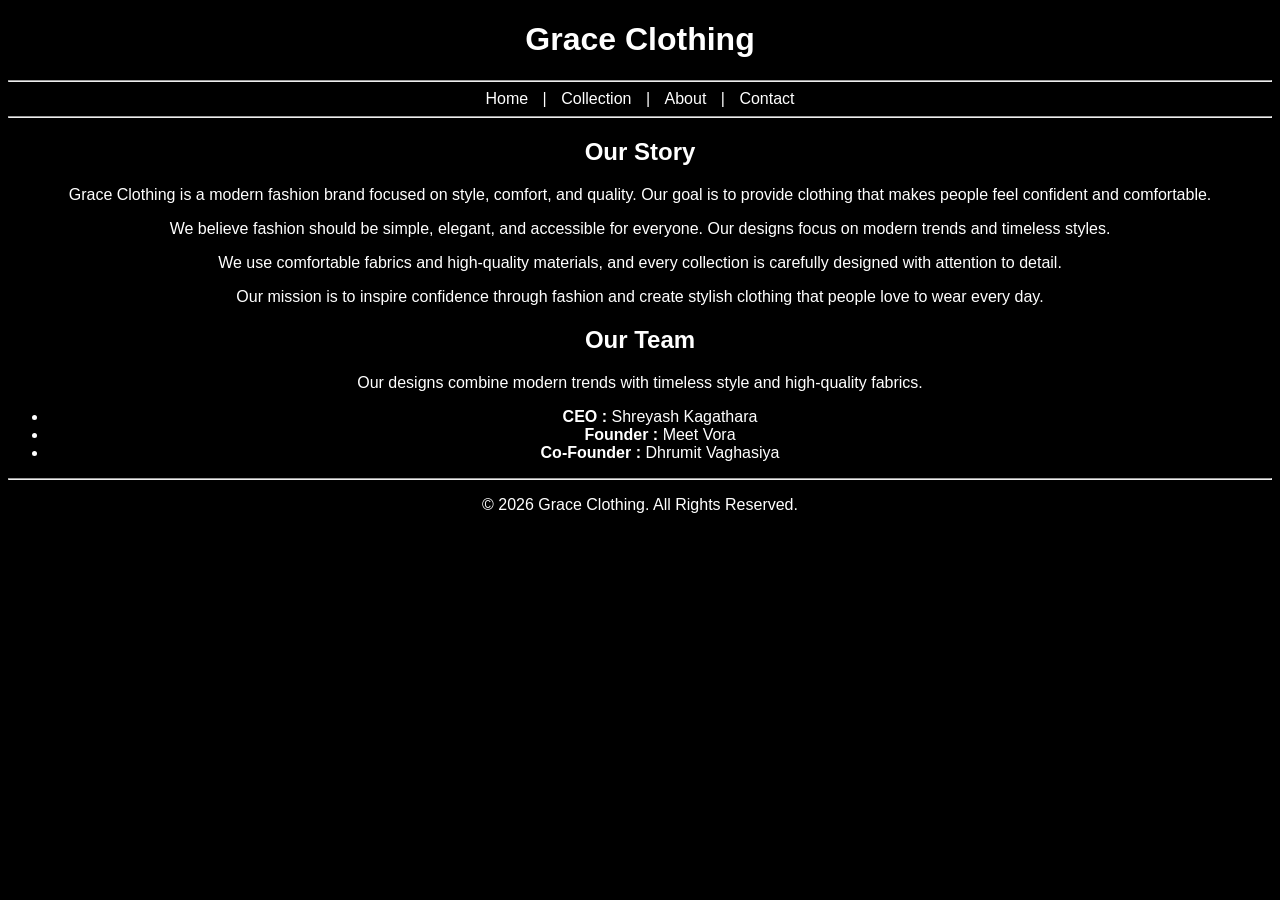
<file: about.html>
<!DOCTYPE html>
<html lang="en">
<head>
    <meta charset="UTF-8">
    <meta name="viewport" content="width=device-width, initial-scale=1.0">
    <title>About Grace</title>
    <link rel="stylesheet" href="about.css">
</head>

<body>

<header>
    <h1>Grace Clothing</h1>
    <hr>

    <nav>
        <a href="index.html">Home</a> |
        <a href="collection.html">Collection</a> |
        <a href="about.html">About</a> |
        <a href="contact.html">Contact</a>
    </nav>

    <hr>
</header>

<section>
    <h2>Our Story</h2>

    <p>
        Grace Clothing is a modern fashion brand focused on style, comfort, and quality.
        Our goal is to provide clothing that makes people feel confident and comfortable.
    </p>

    <p>
        We believe fashion should be simple, elegant, and accessible for everyone.
        Our designs focus on modern trends and timeless styles.
    </p>

    <p>
        We use comfortable fabrics and high-quality materials, and every collection
        is carefully designed with attention to detail.
    </p>

    <p>
        Our mission is to inspire confidence through fashion and create stylish
        clothing that people love to wear every day.
    </p>
</section>

<section>
    <h2>Our Team</h2>

    <p>Our designs combine modern trends with timeless style and high-quality fabrics.</p>

    <ul>
        <li><strong>CEO :</strong> Shreyash Kagathara</li>
        <li><strong>Founder :</strong> Meet Vora</li>
        <li><strong>Co-Founder :</strong> Dhrumit Vaghasiya</li>
    </ul>
</section>

<footer>
    <hr>
    <p>© 2026 Grace Clothing. All Rights Reserved.</p>
</footer>

</body>
</html>
</file>
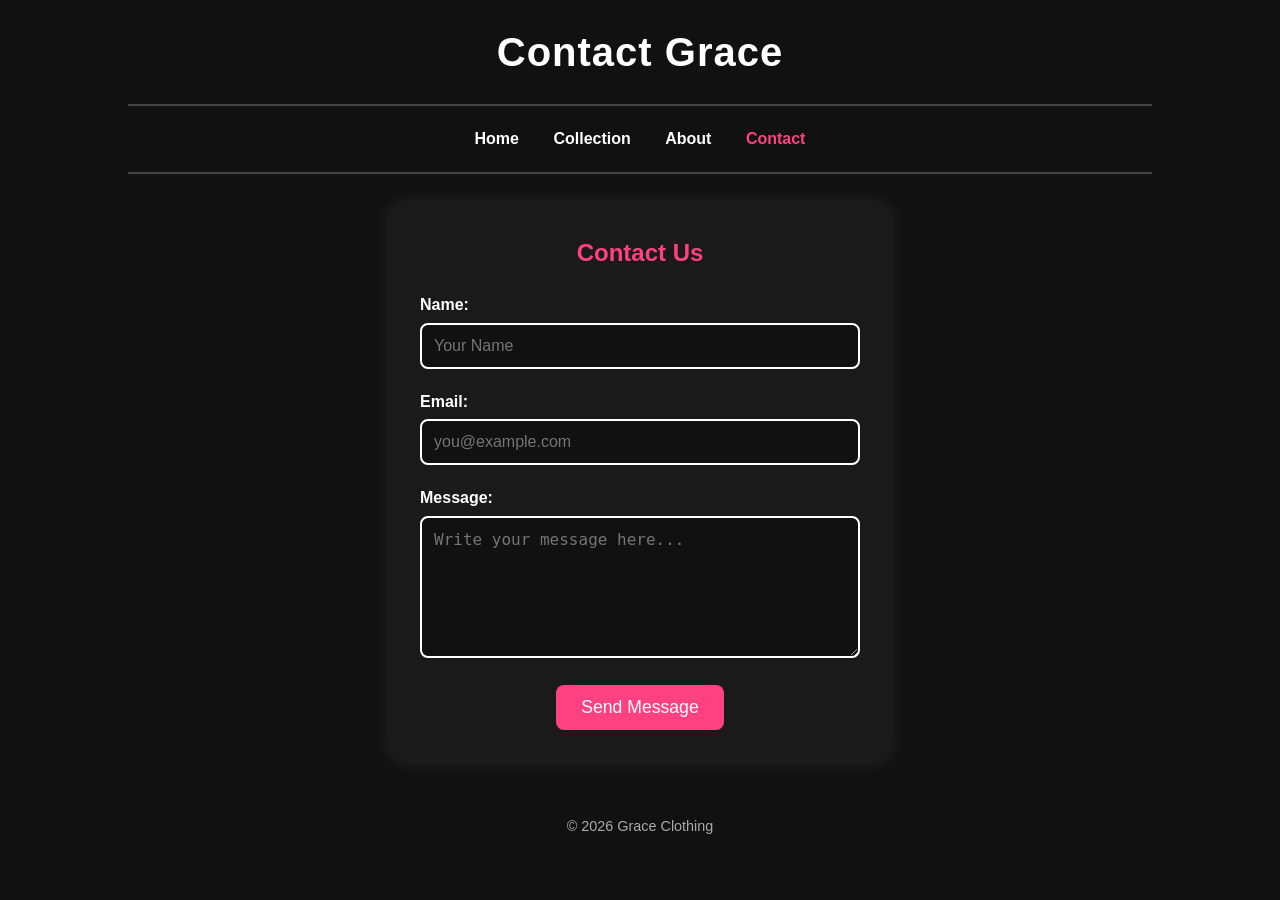
<file: contact.html>
<!DOCTYPE html>
<html lang="en">
<head>
  <meta charset="UTF-8">
  <meta name="viewport" content="width=device-width, initial-scale=1.0">
  <title>Contact Grace</title>
  <link rel="stylesheet" href="contact.css">
</head>
<body>

<header>
  <h1>Contact Grace</h1>
  <hr>

  <nav>
    <a href="index.html">Home</a>
    <a href="collection.html">Collection</a>
    <a href="about.html">About</a>
    <a href="contact.html" class="active">Contact</a>
  </nav>

  <hr>
</header>

<main>
  <section class="contact-form">
    <h2>Contact Us</h2>

    <form action="#" method="POST">

      <label for="name">Name:</label>
      <input type="text" id="name" name="name" placeholder="Your Name" required>

      <label for="email">Email:</label>
      <input type="email" id="email" name="email" placeholder="you@example.com" required>

      <label for="message">Message:</label>
      <textarea id="message" name="message" rows="6" placeholder="Write your message here..." required></textarea>

      <button type="submit">Send Message</button>

    </form>

  </section>
</main>

<footer>
  <p>&copy; 2026 Grace Clothing</p>
</footer>

</body>
</html>
</file>
<file: about.css>
body{
    background:black;
    color:white;
    font-family:Arial;
    text-align:center;
    }
    
    a{
    color:white;
    margin:10px;
    text-decoration:none;
    }

body{
    background:black;
    color:white;
    font-family:Arial;
    text-align:center;
    }
    
    a{
    color:white;
    margin:10px;
    text-decoration:none;
    }
</file>
<file: contact.css>
/* Basic Reset */
* {
    margin: 0;
    padding: 0;
    box-sizing: border-box;
  }
  
  body {
    background: #111;
    color: #fff;
    font-family: 'Arial', sans-serif;
    text-align: center;
    line-height: 1.6;
  }
  
  header h1 {
    margin-top: 20px;
    font-size: 2.5rem;
    letter-spacing: 1px;
  }
  
  nav {
    margin: 15px 0;
  }
  
  nav a {
    color: #fff;
    margin: 0 15px;
    text-decoration: none;
    font-weight: bold;
    transition: color 0.3s, transform 0.3s;
  }
  
  nav a:hover,
  nav a.active {
    color: #ff4081;
    transform: scale(1.1);
  }
  
  hr {
    border: 1px solid #444;
    margin: 20px auto;
    width: 80%;
  }
  
  .contact-form {
    background: #1a1a1a;
    width: 90%;
    max-width: 500px;
    margin: 30px auto;
    padding: 30px;
    border-radius: 12px;
    box-shadow: 0 0 20px rgba(255, 255, 255, 0.1);
  }
  
  .contact-form h2 {
    margin-bottom: 20px;
    color: #ff4081;
  }
  
  .contact-form label {
    display: block;
    text-align: left;
    margin-bottom: 5px;
    font-weight: bold;
  }
  
  .contact-form input,
  .contact-form textarea {
    width: 100%;
    padding: 12px;
    margin-bottom: 20px;
    border: 2px solid #fff;
    border-radius: 8px;
    background: #111;
    color: #fff;
    font-size: 1rem;
    transition: border-color 0.3s, box-shadow 0.3s;
  }
  
  .contact-form input:focus,
  .contact-form textarea:focus {
    border-color: #ff4081;
    box-shadow: 0 0 8px #ff4081;
    outline: none;
  }
  
  .contact-form button {
    background: #ff4081;
    color: #fff;
    border: none;
    padding: 12px 25px;
    font-size: 1.1rem;
    border-radius: 8px;
    cursor: pointer;
    transition: background 0.3s, transform 0.3s;
  }
  
  .contact-form button:hover {
    background: #e73370;
    transform: scale(1.05);
  }
  
  footer {
    margin-top: 40px;
    padding: 15px;
    font-size: 0.9rem;
    color: #aaa;
  }
</file>
